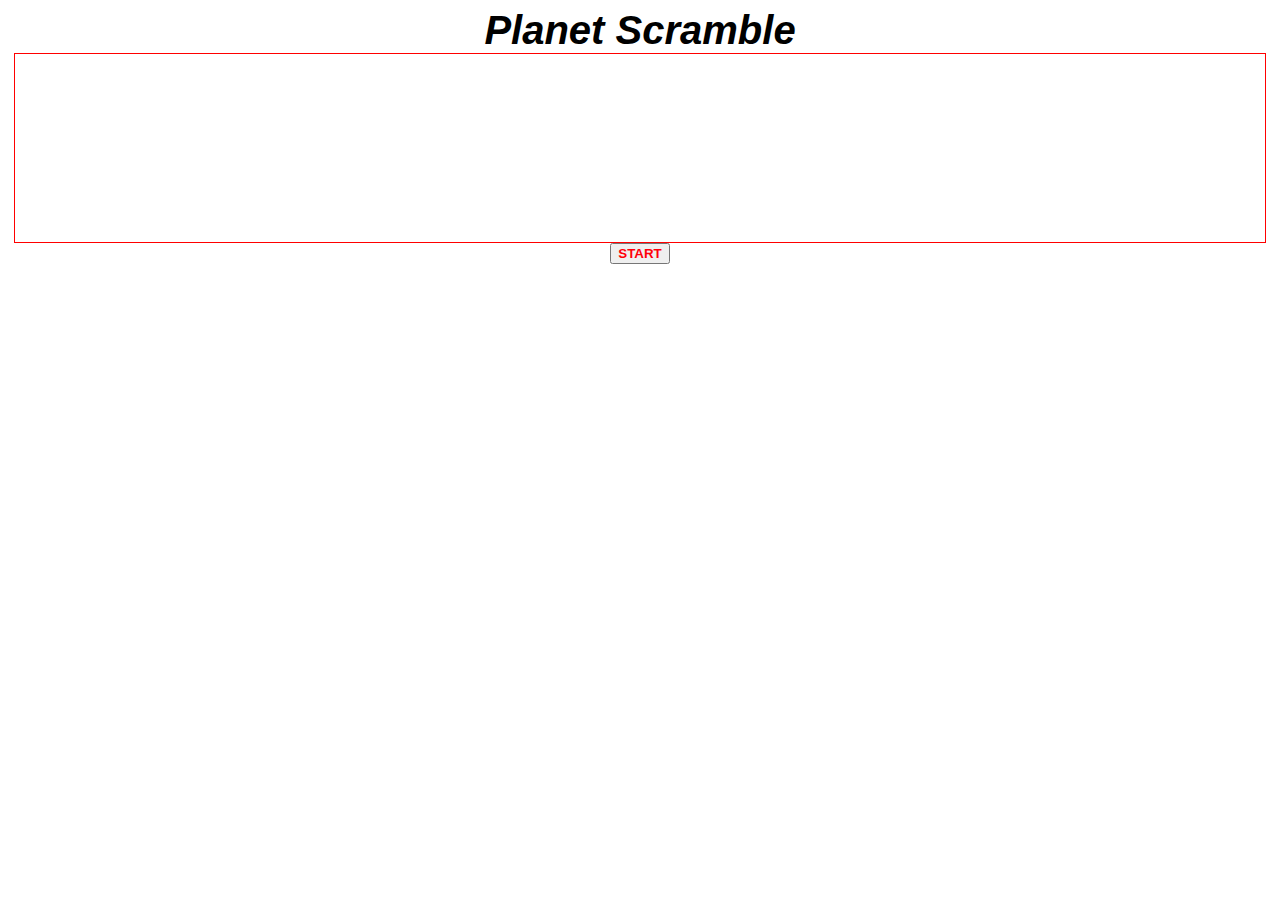
<file: index.html>
<!DOCTYPE html>
<html lang="en-us">

<head>
<meta charset="utf-8">
  <title>Planet Scramble</title>
  
  <link rel="stylesheet" type="text/css" href="./css/index.css">
</head>
<body>
    
<div class="myClockContainer">
    Planet Scramble  
</div>

<div class="myTitlePage">
    A BLACK HOLE has appeared!     It has begun to consume the entire solar system! 
    
    Try to unscramble the letters to document the planets being consumed!
    
    
    
    <a class="repo" href="//github.com/Thanatos007/hackathontemplate" target="_blank">Github Repo</a>
</div>

<div class="Input">
<button type="button" id="mybutton" onclick="window.location.replace('game.html')">START</button>
</div>

</body>
</html>
</file>
<file: css/index.css>
label { 
    color: white;
    display:block;
    text-align:center;
    font-family: "Trebuchet MS", Helvetica, sans-serif;
}

body {
    background-image: url("http://img3.wikia.nocookie.net/__cb20141025064748/steamtradingcards/images/1/16/Sid_Meiers_Civilization_Beyond_Earth_Background_Blue_Space.jpg");
    background-size: 100%;
    background-repeat: no-repeat;
}

.myClockContainer{
    color:black;
    text-align:center;
    background-image: url(http://cdn.wonderfulengineering.com/wp-content/uploads/2014/09/red-wallpaper-1.jpg);
    font-style:oblique;
    font-size:250%;
    font-family:"Trebuchet MS", Helvetica, sans-serif;
    font-weight:bold;
    margin:0 auto;
    width: 400px;
}

.myTitlePage{
    color:white;
    text-align:center;
    font-size:225%;
    font-family:"Trebuchet MS", Helvetica, sans-serif;
    font-weight:bold;
    width: 1250px;
    margin: auto;
    border: 1px solid red;
}

.thePlutoClass{
    text-align:center;
}

#mybutton{
    color: rgb(550,0,10);
    font-weight:bold;
}

.Input{
    text-align:center;
}

.losspage{
    text-align:center;
    color:White;
    font-family:"Trebuchet MS", Helvetica, sans-serif;
    font-size:225%;
    
    font-weight:bold;
}

.victorypage{
    text-align:center;
    color:blue;
    font-style:oblique;
    font-size:225%;
    font-family:'Ubuntu';
    font-weight:bold;
    width: px;
}
    
.progress{
    position:relative;
    width:500px;
    margin:0 auto;
}

.pilot{
    position:absolute;
    transform: rotate(90deg);
    top:50px;
    left:100%;
}

.myVictoryPage{
    color:blue;
    text-align:justify;
    font-style:oblique;
    font-size:200%;
    font-family:'Ubuntu';
    font-weight:bold;
    width:1250px;
    margin:auto;
    border: 1px solid red;
    background-size:100%;
}

.victoryPic{
    width:100%;
}

#mybutton{
    margin-top:100;
}

.losspic{
    width:70%;
}

.repo {
    color: white;
    display: block;
    margin-top: 20px;
}
</file>
